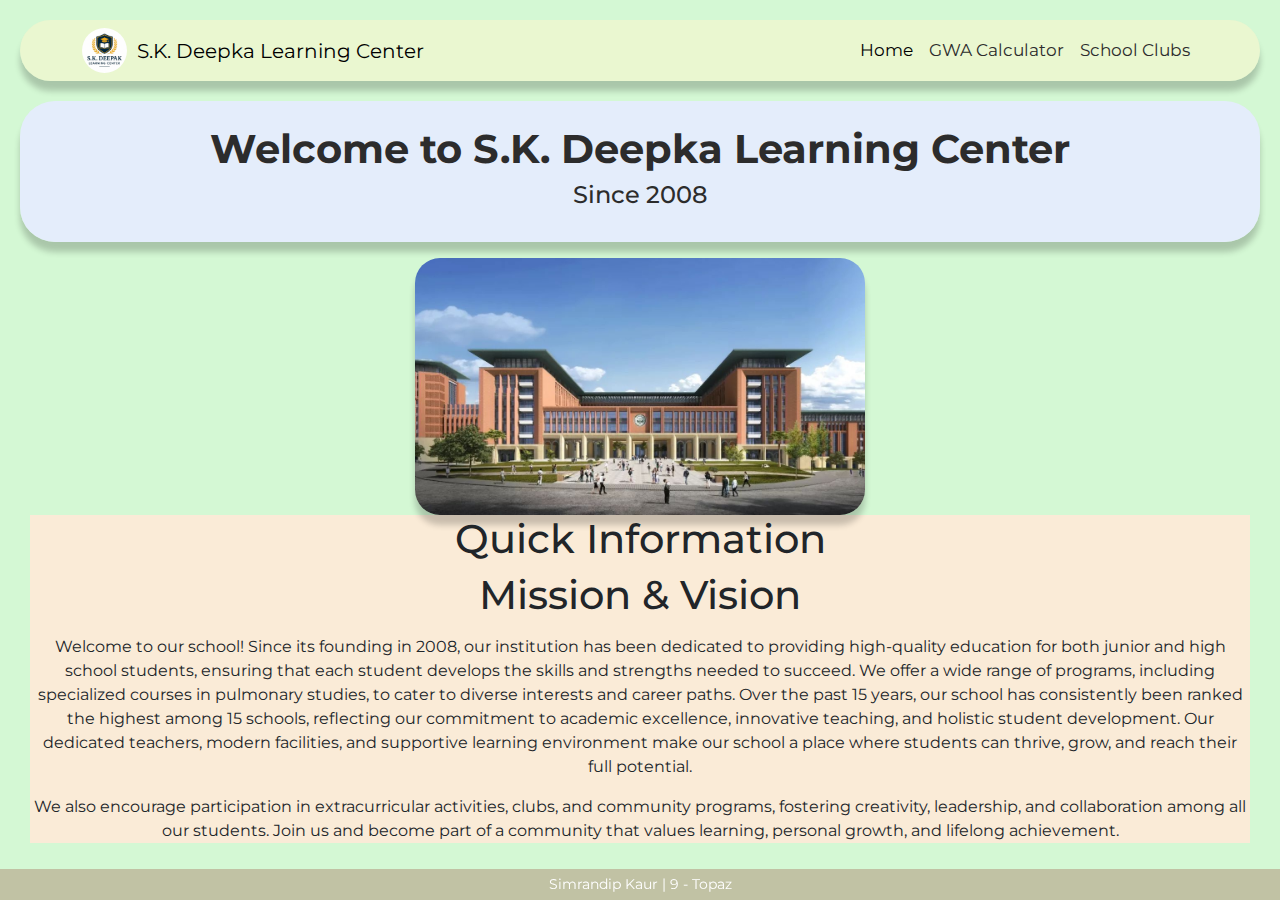
<file: index.html>
<!DOCTYPE html>
<html lang="en">
<head>
    <meta charset="UTF-8">
    <meta name="viewport" content="width=device-width, initial-scale=1.0">
    <title>My School Website</title>

    <!-- Google Fonts -->
    <link href="https://fonts.googleapis.com/css2?family=Montserrat&display=swap" rel="stylesheet">

    <!-- Bootstrap 5 -->
    <link href="https://cdn.jsdelivr.net/npm/bootstrap@5.3.3/dist/css/bootstrap.min.css" rel="stylesheet">

    <!-- Custom CSS -->
    <link rel="stylesheet" href="style.css">

    <!-- PYSCRIPT -->
    <link rel="stylesheet" href="https://pyscript.net/releases/2025.7.3/core.css">
    <script type="module" src="https://pyscript.net/releases/2025.7.3/core.js"></script>
</head>

<body>

    <!-- NAVIGATION -->
    <nav class="navbar navbar-expand-lg navbar-light">
      <div class="container">

        <!-- CIRCLE LOGO -->
        <img src="logo.png" class="nav-logo" alt="School Logo">

        <a class="navbar-brand" href="#">S.K. Deepka Learning Center</a>

        <button class="navbar-toggler" type="button" data-bs-toggle="collapse" data-bs-target="#navbarNav">
          <span class="navbar-toggler-icon"></span>
        </button>

        <div class="collapse navbar-collapse" id="navbarNav">
          <ul class="navbar-nav ms-auto">
            <li class="nav-item"><a class="nav-link active" href="index.html">Home</a></li>
            <li class="nav-item"><a class="nav-link" href="SW.html">GWA Calculator</a></li>
            <li class="nav-item"><a class="nav-link" href="ST.html">School Clubs</a></li>
          </ul>
        </div>
      </div>
    </nav>

    <!-- WELCOME CONTAINER -->
    <div class="welcome-container text-center p-4 mb-3">
        <h1>Welcome to S.K. Deepka Learning Center</h1>
        <h4>Since 2008</h4>
    </div>

    <!-- ABOUT SECTION -->
    <center>
        <section id="About">

        <!-- Corrected IMAGE on LEFT -->
        <img src="school.jpg" class="about-img" alt="School Photo">

        <!-- TEXT on RIGHT -->
        <div class="about-text-container">
        <h1>Quick Information</h1>
        <h1 class="text-center mb-3"> Mission & Vision</h1>


            <p>
                Welcome to our school! Since its founding in 2008, our institution has been dedicated
                to providing high-quality education for both junior and high school students, ensuring
                that each student develops the skills and strengths needed to succeed. We offer a wide
                range of programs, including specialized courses in pulmonary studies, to cater to diverse
                interests and career paths. Over the past 15 years, our school has consistently been
                ranked the highest among 15 schools, reflecting our commitment to academic excellence,
                innovative teaching, and holistic student development. Our dedicated teachers, modern
                facilities, and supportive learning environment make our school a place where students
                can thrive, grow, and reach their full potential.
            </p>

            <p>
                We also encourage participation in extracurricular activities, clubs, and community
                programs, fostering creativity, leadership, and collaboration among all our students.
                Join us and become part of a community that values learning, personal growth,
                and lifelong achievement.
            </p>
        </div>

        </section>
    </center>

    <!-- FOOTER -->
    <footer class="footer">
        Simrandip Kaur | 9 - Topaz
    </footer>

    <!-- PYSCRIPT -->
    <py-script type="py" src="main.py"></py-script>

    <!-- Bootstrap JS -->
    <script src="https://cdn.jsdelivr.net/npm/bootstrap@5.3.3/dist/js/bootstrap.bundle.min.js"></script>
</body>
</html>
</file>
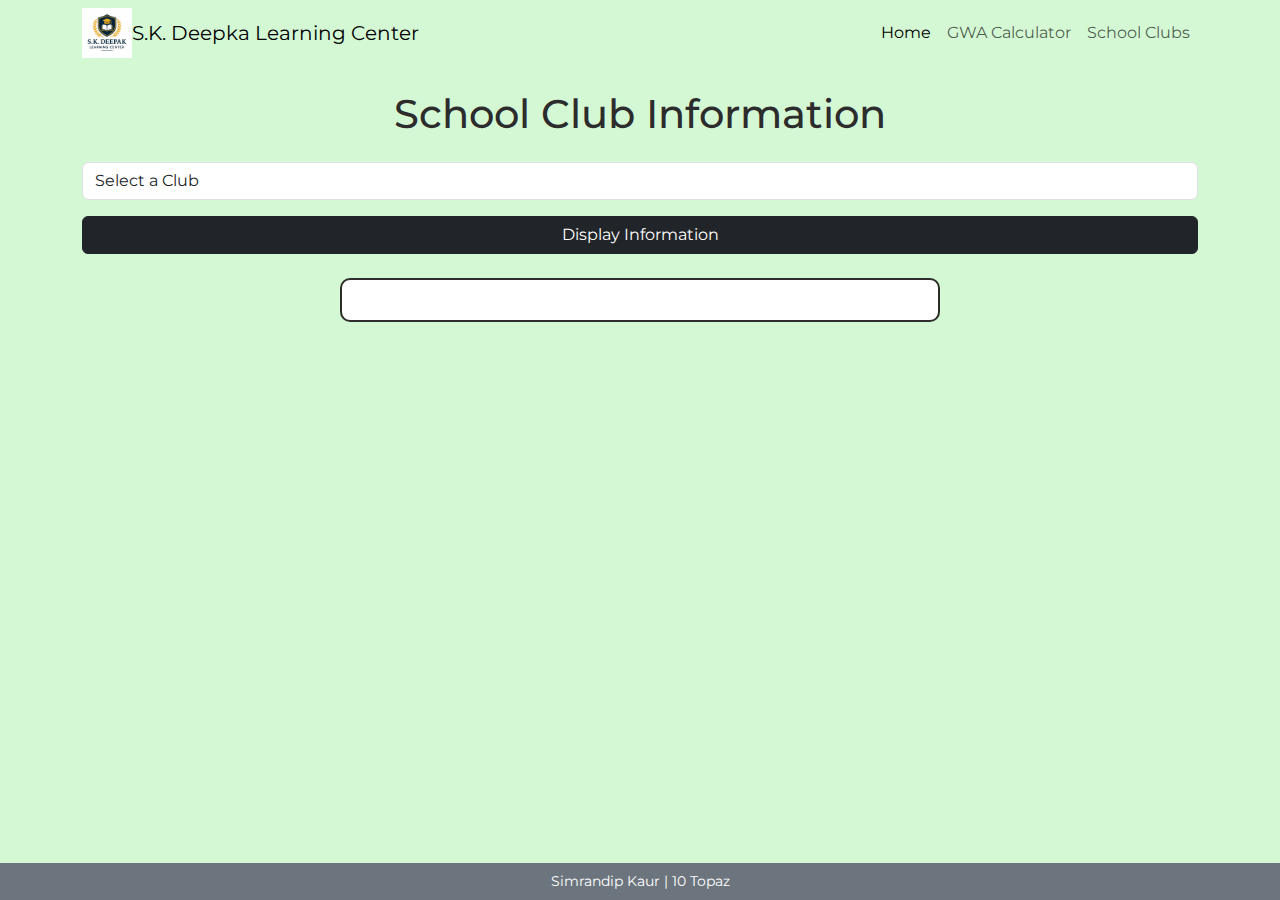
<file: ST.html>
<!DOCTYPE html>
<html lang="en">
<head>
    <meta charset="UTF-8">
    <meta name="viewport" content="width=device-width, initial-scale=1.0">
    <title>School Clubs</title>

    <!-- BOOTSTRAP -->
    <link href="https://cdn.jsdelivr.net/npm/bootstrap@5.3.3/dist/css/bootstrap.min.css" rel="stylesheet">

    <!-- GOOGLE FONTS -->
    <link href="https://fonts.googleapis.com/css2?family=Montserrat:wght@300;400;700&display=swap" rel="stylesheet">

    <!-- CSS -->
    <link rel="stylesheet" href="styleSt.css">

    <!-- PYSCRIPT -->
    <link rel="stylesheet" href="https://pyscript.net/releases/2025.7.3/core.css">
    <script type="module" src="https://pyscript.net/releases/2025.7.3/core.js"></script>
</head>
<body>

    <!-- NAVBAR -->
    <nav class="navbar navbar-expand-lg navbar-light">
      <div class="container">

        <!-- CIRCLE LOGO -->
        <img src="logo.png" class="nav-logo" alt="School Logo">

        <a class="navbar-brand" href="#">S.K. Deepka Learning Center</a>

        <button class="navbar-toggler" type="button" data-bs-toggle="collapse" data-bs-target="#navbarNav">
          <span class="navbar-toggler-icon"></span>
        </button>

        <div class="collapse navbar-collapse" id="navbarNav">
          <ul class="navbar-nav ms-auto">
            <li class="nav-item"><a class="nav-link active" href="index.html">Home</a></li>
            <li class="nav-item"><a class="nav-link" href="SW.html">GWA Calculator</a></li>
            <li class="nav-item"><a class="nav-link" href="ST.html">School Clubs</a></li>
          </ul>
        </div>
      </div>
    </nav>

    <!-- Page Header -->
    <div class="container text-center my-4">
        <h1>School Club Information</h1>
    </div>

    <!-- Dropdown Section -->
    <div class="container mb-4">
        <form>
            <select class="form-control mb-3" id="cluboptions">
                <option disabled selected value="select">Select a Club</option>
                <option value="Science Club">Science Club</option>
                <option value="Math Club">Math Club</option>
                <option value="Debate Club">Debate Club</option>
            </select>

            <button type="button" class="btn btn-dark w-100" py-click="clubdetails">
                Display Information
            </button>
        </form>
    </div>

    <!-- Output Section -->
    <div class="container" id="output"></div>

    <!-- Footer -->
    <footer class="footer text-center p-2 bg-secondary text-white">
        Simrandip Kaur | 10 Topaz
    </footer>

    <!-- PYTHON -->
    <py-script src="mainSt.py"></py-script>

    <script src="https://cdn.jsdelivr.net/npm/bootstrap@5.3.3/dist/js/bootstrap.bundle.min.js"></script>
</body>
</html>
</file>
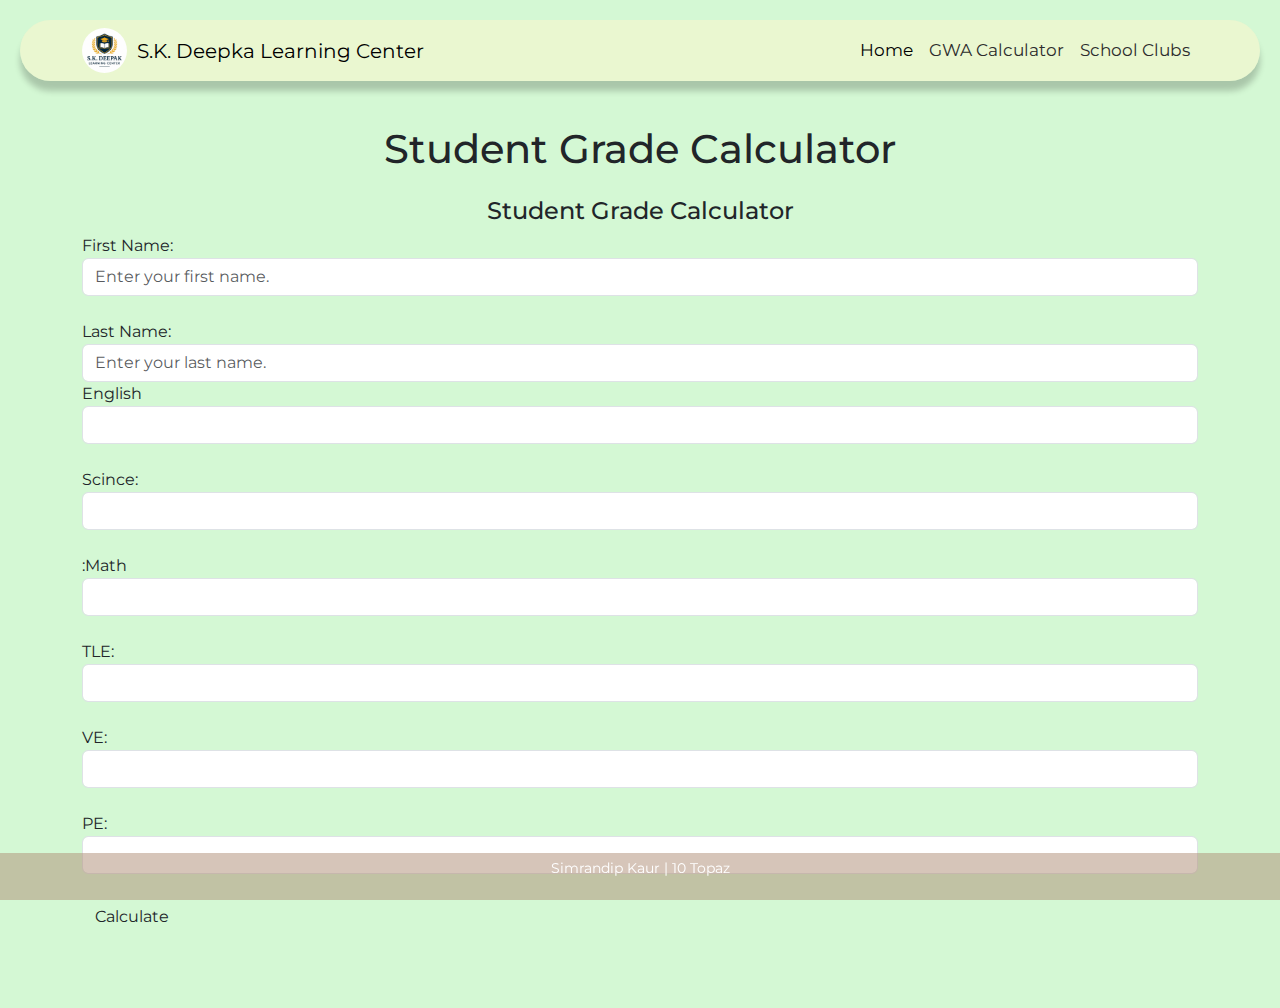
<file: SW.html>
<!DOCTYPE html>
<html lang="en">
<head>
    <meta charset="UTF-8">
    <meta name="viewport" content="width=device-width, initial-scale=1.0">
    <title>Seatwork 2</title>

    <!-- BOOTSTRAP 5 -->
    <link href="https://cdn.jsdelivr.net/npm/bootstrap@5.3.3/dist/css/bootstrap.min.css" rel="stylesheet" integrity="sha384-QWTKZyjpPEjISv5WaRU9OFeRpok6YctnYmDr5pNlyT2bRjXh0JMhjY6hW+ALEwIH" crossorigin="anonymous">

    <!-- GOOGLE FONTS -->
    <link rel="preconnect" href="https://fonts.googleapis.com">
    <link rel="preconnect" href="https://fonts.gstatic.com" crossorigin>
    <link href="https://fonts.googleapis.com/css2?family=Montserrat:ital,wght@0,100..900;1,100..900&family=Playfair+Display:ital,wght@0,400..900;1,400..900&family=Quicksand:wght@300..700&display=swap" rel="stylesheet">

    <!-- CSS and PYTHON -->
    <link rel="stylesheet" href="style.css">
    <link rel="stylesheet" href="https://pyscript.net/releases/2025.7.3/core.css">
    <script type="module" src="https://pyscript.net/releases/2025.7.3/core.js"></script>

     <title>Student Grade Calculator</title>

</head>
<body>
    <nav class="navbar navbar-expand-lg navbar-light">
      <div class="container">

        <!-- CIRCLE LOGO -->
        <img src="logo.png" class="nav-logo" alt="School Logo">

        <a class="navbar-brand" href="#">S.K. Deepka Learning Center</a>

        <button class="navbar-toggler" type="button" data-bs-toggle="collapse" data-bs-target="#navbarNav">
          <span class="navbar-toggler-icon"></span>
        </button>

        <div class="collapse navbar-collapse" id="navbarNav">
          <ul class="navbar-nav ms-auto">
            <li class="nav-item"><a class="nav-link active" href="index.html">Home</a></li>
            <li class="nav-item"><a class="nav-link" href="SW.html">GWA Calculator</a></li>
            <li class="nav-item"><a class="nav-link" href="ST.html">School Clubs</a></li>
          </ul>
        </div>
      </div>
    </nav>

    <!-- Header -->
    <div class="head container contact-card">
        <div class="row text-center">
            <div class="col-md-12">
                <h1 class="mt-4 mb-4">Student Grade Calculator</h1>
            </div>
        </div>
    </div>


        <div class="container" id="body">
        <h4>Student Grade Calculator</h4>
        <form>
            <label for="fName">First Name:</label>
            <input class="form-control" type="text" id="fName" placeholder="Enter your first name.">
            <br>
            <label for="lName">Last Name:</label>
            <input class="form-control" type="text" id="lName" placeholder="Enter your last name.">
        </form>

        <form>
             <div class="row">
               
                <div class="col">
                    <label for="class1">English</label>
                    <input class="form-control" type="number" id="class1">
                    <br>
                    
                    <label for="class2">Scince:</label>
                    <input class="form-control" type="number" id="class2">
                    <br>
                    
                    <label for="class3">:Math</label>
                    <input class="form-control" type="number" id="class3">
                    <br>
                    
                    <label for="class4">TLE:</label>
                    <input class="form-control" type="number" id="class4">
                    <br>
                    
                    <label for="class5">VE:</label>
                    <input class="form-control" type="number" id="class5">
                    <br>
                    
                    <label for="class6">PE:</label>
                    <input class="form-control" type="number" id="class6">
                    <br>

                </div>
                </div>
            </div>
        </form>
    </div>

    <div class="container" id="button_div">
        <button type="button" class="btn" id="calculate_button" py-click="calculate">Calculate</button>
    </div>

    <div class="container" id="output"></div>
           
    </form>
        
    <br>
        <div id="output1"></div>
        <br><br>
        <div id="output2"></div>
    </div>

    <footer class="footer text-center">
        <p>Simrandip Kaur | 10 Topaz</p>
    </footer>

    <!-- PYSCRIPT -->
    <py-script type="py" src="swmain.py"></py-script>
</body>

</html>
</file>
<file: style.css>
body {
  background-color: #d4f8d4;
  font-family: 'Montserrat', sans-serif;
  margin: 0;
  padding: 0;
}

nav {
  background-color: rgba(255, 245, 204, 0.5);
  margin: 20px;
  padding: 10px 20px;
  border-radius: 35px;
  box-shadow: 0px 10px 6px rgba(0,0,0,0.2);
}

.nav-link {
  color: #2c2c2c;
  font-size: 17px;
}

.nav-link:hover {
  color: #aab85c;
  font-size: 19px;
  transition: 0.3s;
}

h1, h4 {
  text-align: center;
}

.NDL {
  margin: 20px;
  background-color: rgba(213, 184, 177, 0.88);
  border-radius: 35px;
  box-shadow: 0px 10px 6px rgba(0,0,0,0.2);
  padding: 20px;
}

.MDL {
  margin: 20px;
  background-color: #fff5cc;
  border-radius: 35px;
  box-shadow: 0px 10px 6px rgba(0,0,0,0.2);
  padding: 20px;
}


.about-img {
  width: 45%;
  max-width: 450px;
  border-radius: 25px;
  box-shadow: 0px 10px 6px rgba(0,0,0,0.2);
}


.about-text {
  width: 55%;
  font-size: 18px;
  font-style: italic;
}

footer {
  position: fixed;
  bottom: 0;
  left: 0;
  width: 100%;
  background-color: rgba(173, 139, 115, 0.5);
  color: #fff;
  text-align: center;
  font-size: 14px;
  padding: 5px 0;
}

.welcome-container {
  background-color: rgba(230, 235, 255, 0.9);
  border-radius: 35px;
  box-shadow: 0px 10px 6px rgba(0, 0, 0, 0.2);
  margin: 20px;
  color: #2c2c2c;
}

.welcome-container h1 {
  font-size: 2.5rem;
  font-weight: 700;
}

.welcome-container h4 {
  font-size: 1.5rem;
  font-weight: 500;
}


.nav-logo {
  width: 45px;
  height: 45px;
  border-radius: 50%;
  object-fit: cover;
  margin-right: 10px;
}

.about-text-container{ 
  margin-left: 30px;
  background-color: antiquewhite;
  margin-right: 30px;

}
</file>
<file: styleSt.css>
body {
  font-family: 'Montserrat', sans-serif;
  background: #d4f8d4;
  color: #2c2c2c;
}

.nav-logo{
  width: 50px;
}


#body {
  background: #fffbe6;
  border: 2px solid #2f2d2a;
  border-radius: 15px;
  padding: 25px;
  box-shadow: 0 4px 8px rgba(0,0,0,0.1);
  max-width: 600px;
}


#output {
  background: #ffffff;
  border: 2px solid #2f2d2a;
  border-radius: 10px;
  padding: 20px;
  margin: 20px auto;
  max-width: 600px;
  text-align: left;
  font-weight: 500;
  line-height: 1.6;
}

footer {
  position: fixed;
  bottom: 0;
  left: 0;
  width: 100%;
  background-color: rgba(173, 139, 115, 0.5);
  color: #fff;
  text-align: center;
  font-size: 14px;
  padding: 5px 0;
}
</file>
